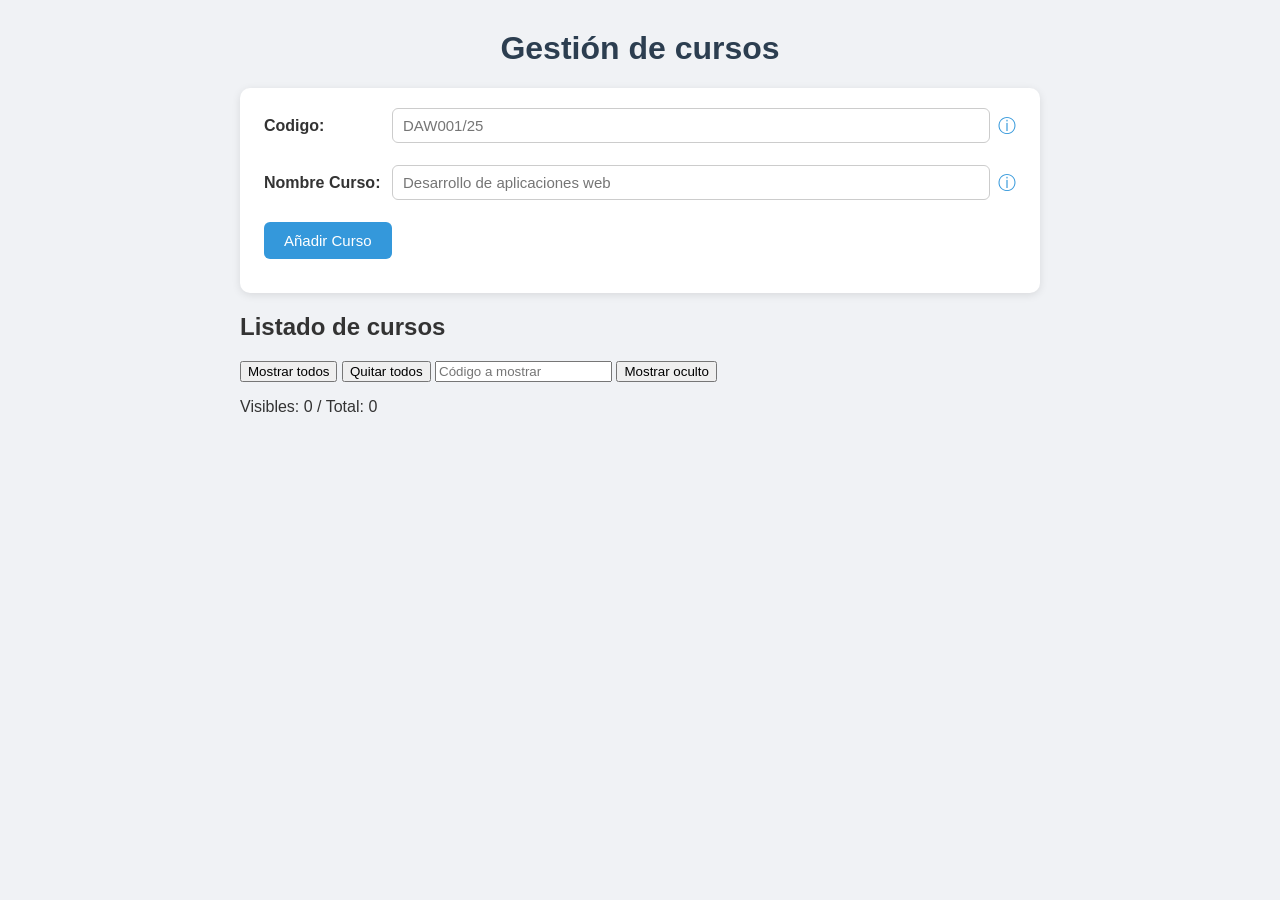
<file: UF3/academia.html>
<!DOCTYPE html>
<html lang="es">

<head>
  <meta charset="UTF-8">
  <title>Academia - Cursos</title>
  <link rel="stylesheet" href="academia.css">
</head>

<body>

  <h1>Gestión de cursos</h1>

  <form id="formCurso">
    <div>
      <label for="codigo">Codigo:</label>
      <input type="text" id="codigo" placeholder="DAW001/25">
      <span class="info" title="3 letras, 3 números, '/' y 2 números del año. Ej: DAW001/25">ⓘ</span>
      <span id="errorCodigo"></span>
    </div>

    <div>
      <label for="nombreCurso">Nombre Curso:</label>
      <input type="text" id="nombreCurso" placeholder="Desarrollo de aplicaciones web">
      <span class="info" title="Solo letras, entre 5 y 100 caracteres, primera letra siempre mayuscul">ⓘ</span>
      <span id="errorNombreCurso"></span>

    </div>

    <div>
      <button type="submit"> Añadir Curso</button>
    </div>
  </form>

  <section id="zonaListado">
    <h2>Listado de cursos</h2>

    <div id="controles">
      <button type="button" id="btnMostrarTodos">Mostrar todos</button>
      <button type="button" id="btnQuitarTodos">Quitar todos</button>
      <!-- Campo para indicar el código del curso oculto que se quiere volver a mostrar -->
      <input type="text" id="codigoOculto" placeholder="Código a mostrar">
      <button type="button" id="btnMostrarOculto">Mostrar oculto</button>
      <span id="errorOculto"></span>
    </div>

    <p id="contador">
      Visibles: <span id="contadorVisibles">0</span> /
      Total: <span id="contadorTotal">0</span>
    </p>

    <ul id="listaCursos"></ul>
  </section>


  <script src="modelo.js"></script>
  <script src="vista.js"></script>
  <script src="controlador.js"></script>
</body>

</html>
</file>
<file: UF3/academia.css>
/* ===== ESTILOS GENERALES DE LA PÁGINA ===== */

/* Fuente, color de fondo y centrado del contenido */
body {
  font-family: "Segoe UI", Arial, sans-serif;
  background-color: #f0f2f5;
  color: #333;
  max-width: 800px;
  margin: 30px auto;
  padding: 0 16px;
}

/* Título principal */
h1 {
  text-align: center;
  color: #2c3e50;
}

/* ===== FORMULARIO ===== */

/* Caja blanca con bordes redondeados y sombra suave */
#formCurso {
  background-color: #fff;
  padding: 20px 24px;
  border-radius: 10px;
  box-shadow: 0 2px 8px rgba(0, 0, 0, 0.1);
}

/* Cada fila del formulario (label + input + info + error) */
#formCurso div {
  display: flex;
  align-items: center;
  flex-wrap: wrap;
  gap: 8px;
  margin-bottom: 14px;
}

/* Etiquetas con ancho fijo para que los campos queden alineados */
#formCurso label {
  width: 120px;
  font-weight: bold;
}

/* Campos de texto */
#formCurso input {
  flex: 1;
  min-width: 180px;
  padding: 8px 10px;
  border: 1px solid #ccc;
  border-radius: 6px;
  font-size: 15px;
}

/* Icono de información: al pasar el ratón muestra la ayuda (atributo title) */
.info {
  color: #3498db;
  font-size: 18px;
  cursor: help;
}

/* Huecos para los mensajes de error: rojo y en su propia línea */
#errorCodigo,
#errorNombreCurso,
#errorCodigo,
#errorNombreCurso,
#errorOculto {
  width: 100%;
  margin-left: 128px;
  color: #c0392b;
  font-size: 13px;
}

/* Botón de enviar */
#formCurso button {
  background-color: #3498db;
  color: #fff;
  border: none;
  padding: 10px 20px;
  border-radius: 6px;
  font-size: 15px;
  cursor: pointer;
}

/* Botón al pasar el ratón: un azul más oscuro */
#formCurso button:hover {
  background-color: #2980b9;
}

/* Campo resaltado cuando tiene el foco (la clase la pone y quita el controlador) */
/* Se usa #formCurso input.resaltado para que gane a la regla "#formCurso input" (más específica) */
#formCurso input.resaltado {
  background-color: #fff8dc;
  border-color: #3498db;
  outline: none;
}
</file>
